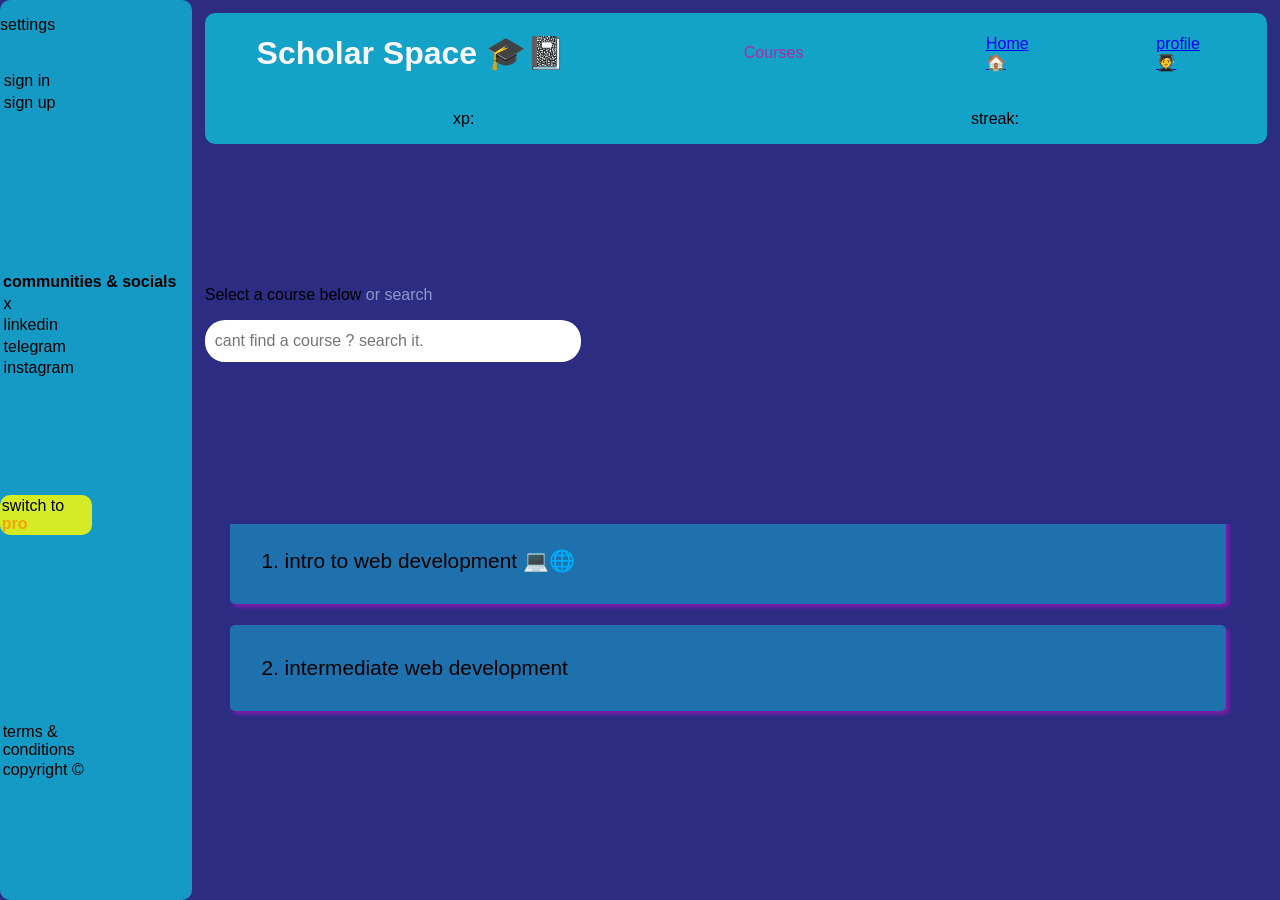
<file: courses.html>
<!DOCTYPE html>
<html lang="en">
<head>
    <meta charset="UTF-8">
    <meta name="viewport" content="width=device-width, initial-scale=1.0">
    <title>Document</title>
    <link rel="stylesheet" href="cources.css">
</head>
<body>
        <div>
        <div id="top-container">
            
            <div id="inner-top-container">
                <h1>Scholar Space 🎓📓</h1>
                <p style="color: rgba(190, 30, 169, 0.938);">Courses</p>
                <a href="index.html"> <p>Home 🏠</p></a>
                <a href="profile.html"><p>profile🧑‍🎓</p></a>
            </div>
            <div id="inner-lower-container">
                <p>xp:</p>
                <p>streak:</p>
            </div>
        </div>
        <div id="side-menu">
            <p>settings</p>
            <div id="sign">
                <p>sign in</p>
                <p>sign up</p>
            </div>
            <div id="socials">
                <h3>communities & socials</h3>
                <p>x</p>
                <p>linkedin</p>
                <p>telegram</p>
                <p>instagram</p>
            </div>
             <div id="pro">
                <p>switch to <span>pro</span></p>
            </div>

            <div id="footer">
                <p>terms & conditions</p>
                <p>copyright ©️</p>
            </div>
        </div>

        <div id="search-div">
           <p id="text">Select a course below <span style="color: rgba(191, 217, 240, 0.63);">or search</span> </p>
           <input type="text" id="search-bar" placeholder="cant find a course ? search it.">
        </div>
       
        <div id="courses1">
            <h2>Courses</h2>
            <p id="web development">1. intro to web development 💻🌐</p>
            <p id="intermediate web development">2. intermediate web development</p>
            
            
        </div>
    </div>


    <script src="courses.js"></script>
    
</body>
</html>
</file>
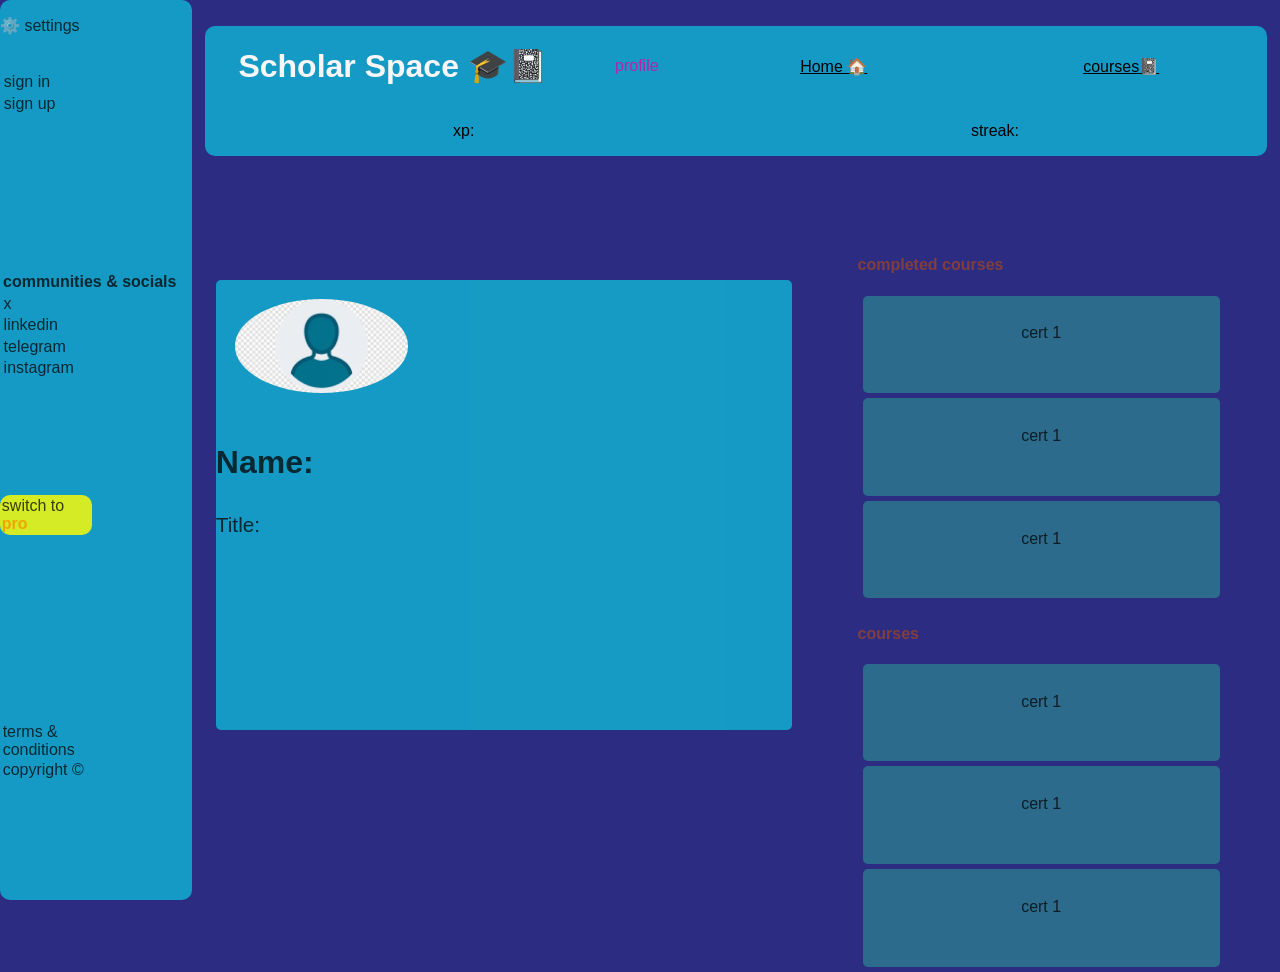
<file: profile.html>
<!DOCTYPE html>
<html lang="en">
<head>
    <meta charset="UTF-8">
    <meta name="viewport" content="width=device-width, initial-scale=1.0">
    <title>Scolar Space</title>
    <link rel="stylesheet" href="profile.css">
</head>
<body>
    
    <div id="body-container">
        <div id="top-container">
            
            <div id="inner-top-container">
                <h1>Scholar Space 🎓📓</h1>
                <p style="color: rgba(190, 30, 169, 0.938);">profile</p>
              <a href="index.html"> <p>Home 🏠</p></a> 
               <a href="courses.html"><p>courses📓</p></a> 
               
            </div>
            <div id="inner-lower-container">
                <p>xp:</p>
                <p>streak:</p>
            </div>
        </div>
        <div id="side-menu">
            <p>⚙️ settings </p>
            <div id="sign">
                <p>sign in</p>
                <p>sign up</p>
            </div>
            <div id="socials">
                <h3>communities & socials</h3>
                <p>x</p>
                <p>linkedin</p>
                <p>telegram</p>
                <p>instagram</p>
            </div>
            <div id="pro">
                <p>switch to <span>pro</span></p>
            </div>
            <div id="footer">
                <p>terms & conditions</p>
                <p>copyright ©️</p>
            </div>
        </div>
        <div id="profile-section">
            <div id="profile-card" class="card">
                 <img src="photos/image_71913fa1 (1).png" alt="not"class="picture">
                 <div class="ntTag">
                    <p class="nameTag">Name:</p>
                    <p class="titleTag">Title: </p>
                 </div>

            </div>
            <div id="courses-c">
              <div id="certificates"class="course-cont">
                <h4>completed courses </h4>
                <div>cert 1</div>
                <div>cert 1</div>
                <div>cert 1</div>

              </div>
              <div id="courses" class="course-cont">
                <h4> courses </h4>
                <div>cert 1</div>
                <div>cert 1</div>
                <div>cert 1</div>

              </div>
            </div>
            
        
            
        </div>
    </div>


</body>
</html>
</file>
<file: cources.css>
body{
    background-color: rgba(28, 28, 122, 0.925);
    font-family: arial;
    margin: 0%;

}
h1{
    color: rgba(253, 248, 248, 0.979);
    font-weight: 600;
}
#top-container{
    position: fixed;
    overflow: hidden;
    background-color: rgba(0, 255, 255, 0.56);
    border-radius: 10px;
    margin-left: 16%;
    margin-right: 1%;
    margin-top: 1%;
    width: 83%;
    font-weight: 500;

}
#inner-top-container{
    display: flex;
    flex-direction: row;
    align-items: center;
    justify-content: space-around;

}
#inner-top-container p{ 
    margin:auto 7%;
    
}
#inner-top-container p:hover{
    cursor: pointer;
}
#inner-top-container p:active{
  color: rgba(0, 0, 0, 0.4);  
}
#search-div{
    position: fixed;
    margin-left: 16%;
    margin-right: 1%;
    top: 30%;
}
#search-div a{
    color: black;

    margin-top: 0%;
}
#search-bar{
    width: 160%;
    height: 40px;
    border: none;
    border-radius: 20px;
    font-size: 1em;
    padding-left: 10px;
    margin-right: 2%;
}
#side-menu{
    background-color: rgba(0, 255, 255, 0.526); 
    float: left;
    position: fixed;
    top: 0%;
    height:100%;
    width: 15%;
    border-radius: 10px;
    font-size: 1em;
    font-weight: 500;
}
#side-menu p:hover{
  cursor: pointer;
}
#side-menu p:active{
  color: rgba(0, 0, 0, 0.353);
}
#inner-lower-container{
    display: flex;
    flex-direction: row;
    align-items: center;
    justify-content: space-around;
  
}


#courses1{
    position: absolute;
    overflow: hidden;
    top: 40%;
    
    border-radius: 10px;
    margin-left: 16%;
    margin-right: 1%;
    margin-top: 5%;
    padding: 2% 0% 2% 2%;
    width: 81%;
    height: auto;
     clip-path: inset(100px 0 0 0);
}
#courses1 p{
    width: 90%;
    padding: 3%;
    border-radius: 5px;
    box-shadow: 3px 3px 4px rgba(182, 15, 197, 0.664);
    background-color: rgba(0, 255, 255, 0.326);
    font-size: 1.3em;
}
#courses1 p:hover{
    cursor: pointer;
    background-color: rgba(0, 255, 255, 0.426);
    box-shadow: 3px 3px 6px rgb(232, 203, 243);
    width: 91%;
    height: auto;
}
#courses1 p:active{
    box-shadow: 3px 3px 4px rgb(22, 185, 30);
    background-color: rgba(0, 255, 255, 0.226);
}
#side-menu div p{
    margin: 2%;
}
#side-menu div h3{
    font-size: 1em;
    font-weight: 700;
    margin: 3px 3px;
}
#side-menu #sign{
    margin-top: 20%;
}
#side-menu #socials{
    position: absolute;
    top: 30%;
}
#side-menu #footer{
    top: 80%;
    position: absolute;
}
#side-menu #pro{
    position: absolute;
    top: 55%;
    background-color: rgba(253, 253, 5, 0.829);
    border-radius: 10px;
}
#side-menu #pro span{
    font-weight: 600;
    color: rgba(240, 165, 5, 0.993);
}
</file>
<file: profile.css>
body{
    background-color: rgba(28, 28, 122, 0.925);
    font-family: arial;
    margin: 0%;

}

#profile-section{
    background-image: url(photos/download.jpg);
    top: 30%;
    overflow: hidden;
    background-color: rgba(0, 255, 255, 0.1);
    border-radius: 10px;
    margin-left: 16%;
    margin-right: 1%;
    margin-top: 1%;
    width: 83%;
    font-weight: 500;
}
.card{
    background-color: rgba(0, 255, 255, 0.1);
    position: absolute;
    top: 30%;
    display:flex;
    flex-direction: column;
    height: 50%;
    width: 45%;
    margin-top: 10px;
    margin-left: 11px;
    border-radius: 5px;
    
    font-family: arial;
    color: rgba(0, 0, 0, 0.74);
    background-color: rgba(0, 255, 255, 0.526);
}


.picture{
    width: 30%;
    border-radius: 60%;
    padding: 19px;

}
.nameTag{
    font-size: 2em;
    font-weight: 600;
}
.titleTag{
    font-size: 1.3em;
    font-weight: 500;
}

h1{
    color: rgba(253, 248, 248, 0.979);
    font-weight: 600;
}
#top-container{
    position: fixed;
    overflow: hidden;
    background-color: rgba(0, 255, 255, 0.526);
    border-radius: 10px;
    margin-left: 16%;
    margin-right: 1%;
    margin-top: 1%;
    width: 83%;
    font-weight: 500;
}
#inner-top-container{
    display: flex;
    flex-direction: row;
    align-items: center;
    justify-content: space-around;

}
#inner-top-container a{ 
    margin:auto 7%;
    color: black;
    
}
#inner-top-container a:hover{
    cursor: pointer;
}
#inner-top-container a:active{
  color: rgba(0, 0, 0, 0.4);  
}

#side-menu{
    background-color: rgba(0, 255, 255, 0.526); 
    float: left;
    position: fixed;
    top: 0%;
    height:100%;
    width: 15%;
    border-radius: 10px;
    font-size: 1em;
    font-weight: 500;
    color: rgba(0, 0, 0, 0.744);
}
#side-menu p:hover{
  cursor: pointer;
}
#side-menu p:active{
  color: rgba(0, 0, 0, 0.353);
}
#inner-lower-container{
    display: flex;
    flex-direction: row;
    align-items: center;
    justify-content: space-around;
  
}

#courses-c{
   position: absolute;
    top: 25%;
    display:grid;
    width: 45%;
    margin-top: 10px;
    margin-left: 51%;
    border-radius: 5px;
    font-family: arial;
    color: rgba(0, 0, 0, 0.74);
}


.course-cont h4{
    color: rgb(128, 62, 62);

}
.course-cont div{
    padding: 5% 6%;
    border-radius: 5px;
    text-align: center;
    width: 50%;
    height: 40px;
    margin: 5px;
    background-color: rgba(45, 209, 154, 0.377);
}

#side-menu div p{
    margin: 2%;
}
#side-menu div h3{
    font-size: 1em;
    font-weight: 700;
    margin: 3px 3px;
}
#side-menu #sign{
    margin-top: 20%;
}
#side-menu #socials{
    position: absolute;
    top: 30%;
}
#side-menu #footer{
    top: 80%;
    position: absolute;
}
#side-menu #pro{
    position: absolute;
    top: 55%;
    background-color: rgba(253, 253, 5, 0.829);
    border-radius: 10px;
}
#side-menu #pro span{
    font-weight: 600;
    color: rgba(240, 165, 5, 0.993);
}
</file>
